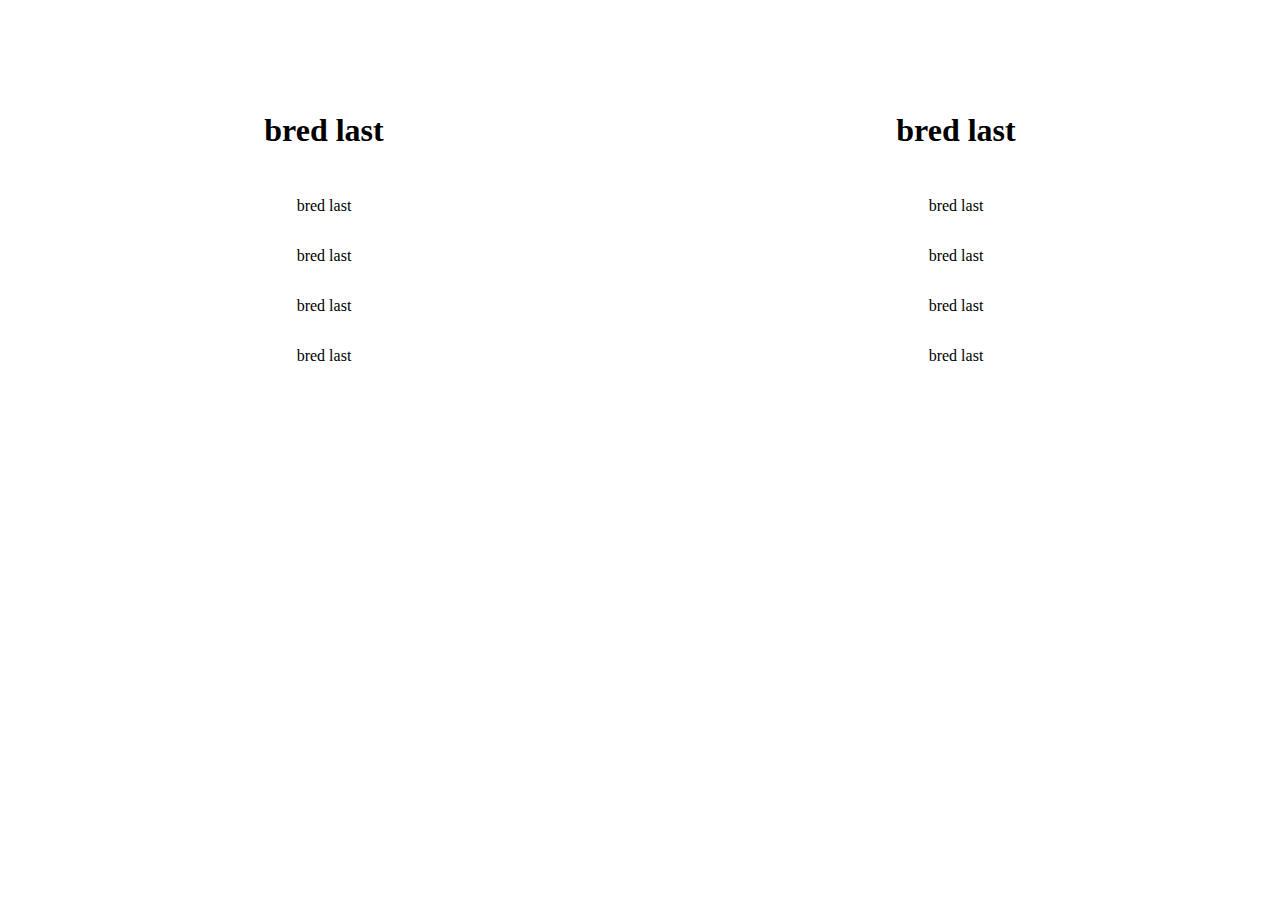
<file: Städning/index.html>
<!DOCTYPE html>
<html>
    <head>
        <link rel="stylesheet" href="style.css">
    </head>
    <body>
        <div id="background">
            
            <div id="picture1">

                <div id="black">
                    <h1 id="header">
                        JO's Hem / Kontors service Borås
                    </h1>
                </div>
                <div class="column" id="left">
                        <div class="row" id="l1">
                            <h1>
                                <p>
                                    bred last
                                </p>
                            </h1>
                        </div>
                        <div class="row" id="l2">
                            <p>
                                bred last
                            </p>
                        </div>
                        <div class="row" id="l3">
                            <p>
                                bred last
                            </p>
                        </div>
                        <div class="row" id="l4">
                            <p>
                                bred last
                            </p>
                        </div>
                        <div class="row" id="l5">
                            <p>
                                bred last
                            </p>
                        </div>
                    </div>

                    <div class="column" id="right">
                        <div class="row" id="r1">
                            <h1>
                                <p>
                                    bred last
                                </p>
                            </h1>
                        </div>
                        <div class="row" id="r2">            
                            <p>
                                bred last
                            </p>
                        </div>
                        <div class="row" id="r3">            
                            <p>
                                bred last
                            </p>
                        </div>
                        <div class="row" id="r4">            
                            <p>
                                bred last
                            </p>
                        </div>
                        <div class="row" id="r5">            
                            <p>
                                bred last
                            </p>
                        </div>
                    </div>    
                <h2 id="backgroundtext"> </h2>
            </div>
        </div>
    </body>
</html>
</file>
<file: Städning/style.css>
body{
    background-color: white;
}

#picture1{
    background: url("https://t3.ftcdn.net/jpg/03/30/81/70/360_F_330817072_DJIe5dlLrZDLjI62ORM5xDcDjixTUQrY.jpg") center center no-repeat; 
    background-size: cover;
}

#black{
    background: url("https://img.freepik.com/free-photo/old-black-background-grunge-texture-dark-wallpaper-blackboard-chalkboard-room-wall_1258-28312.jpg") center center no-repeat;
}

#backgroundtext{
    text-align: center;
    padding: 310px 0;
}

#header{
    padding: 0px;
    color: white;
    text-align: center;
}

.column {
    float: left;
    width: 50%;
  }
  
.row:after {
    content: "";
    display: table;
    clear: both;
}

#left{
    background: url("https://media.istockphoto.com/id/1157329161/sv/foto/vit-marmor-textur-bakgrund-med-detaljerad-struktur-h%C3%B6g-uppl%C3%B6sning-ljusa-och-lyxiga-abstrakt.jpg?s=612x612&w=0&k=20&c=ylsPJJeb6PwsirtPuCzNmnfJlOw6MQVA-OrQ4dSoFRY=") center center no-repeat;
    text-align: center;
    color: black;
}

#right{
    background: url("https://media.istockphoto.com/id/1157329161/sv/foto/vit-marmor-textur-bakgrund-med-detaljerad-struktur-h%C3%B6g-uppl%C3%B6sning-ljusa-och-lyxiga-abstrakt.jpg?s=612x612&w=0&k=20&c=ylsPJJeb6PwsirtPuCzNmnfJlOw6MQVA-OrQ4dSoFRY=") center center no-repeat;
    text-align: center;
    color: black;
}
</file>
